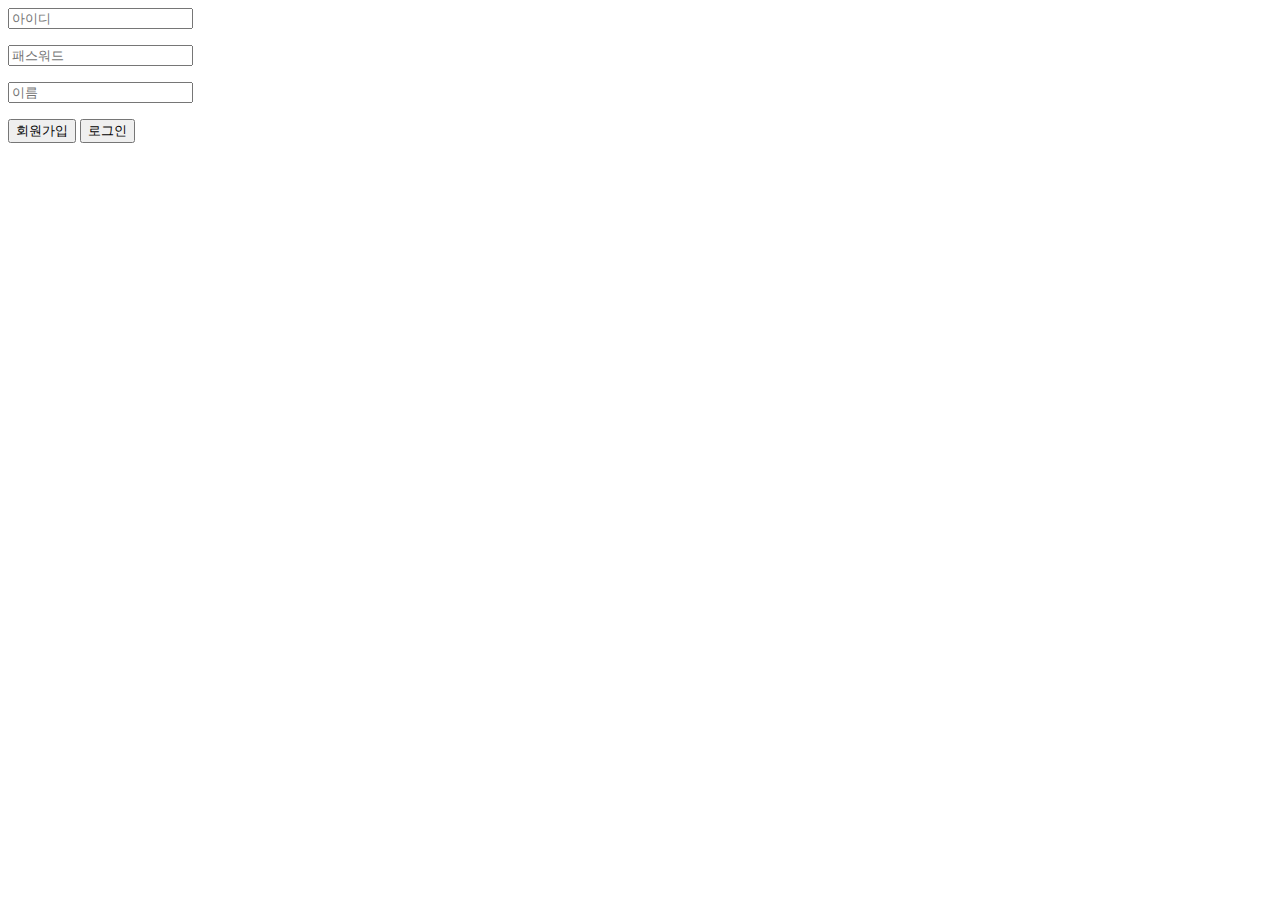
<file: src/main/resources/templates/join.html>
<html xmlns:layout="http://www.ultraq.net.nz/thymeleaf/layout" layout:decorate="~{layout/default}">

<th:block layout:fragment="content">
    <form id="frm">
        <p>
            <input type="text" id="loginId" name="loginId" placeholder="아이디"/>
        </p>
        <p>
            <input type="password" id="password" name="password" placeholder="패스워드"/>
        </p>
        <p>
            <input type="text" id="name" name="name" placeholder="이름"/>
        </p>
        <p>
            <input type="button" value="회원가입" onclick="join()" />
            <input type="button" value="로그인" onclick="window.location.href = '/login'" />
        </p>
    </form>
</th:block>

<th:block layout:fragment="script">
    <script>
        const join = async () => {
            try {
                let res = await ajaxApi.post("/user/join", serializeObject("#frm"));
                console.log(res);
            } catch (ex) {
                console.error(ex);
            }
        }
    </script>
</th:block>
</html>
</file>
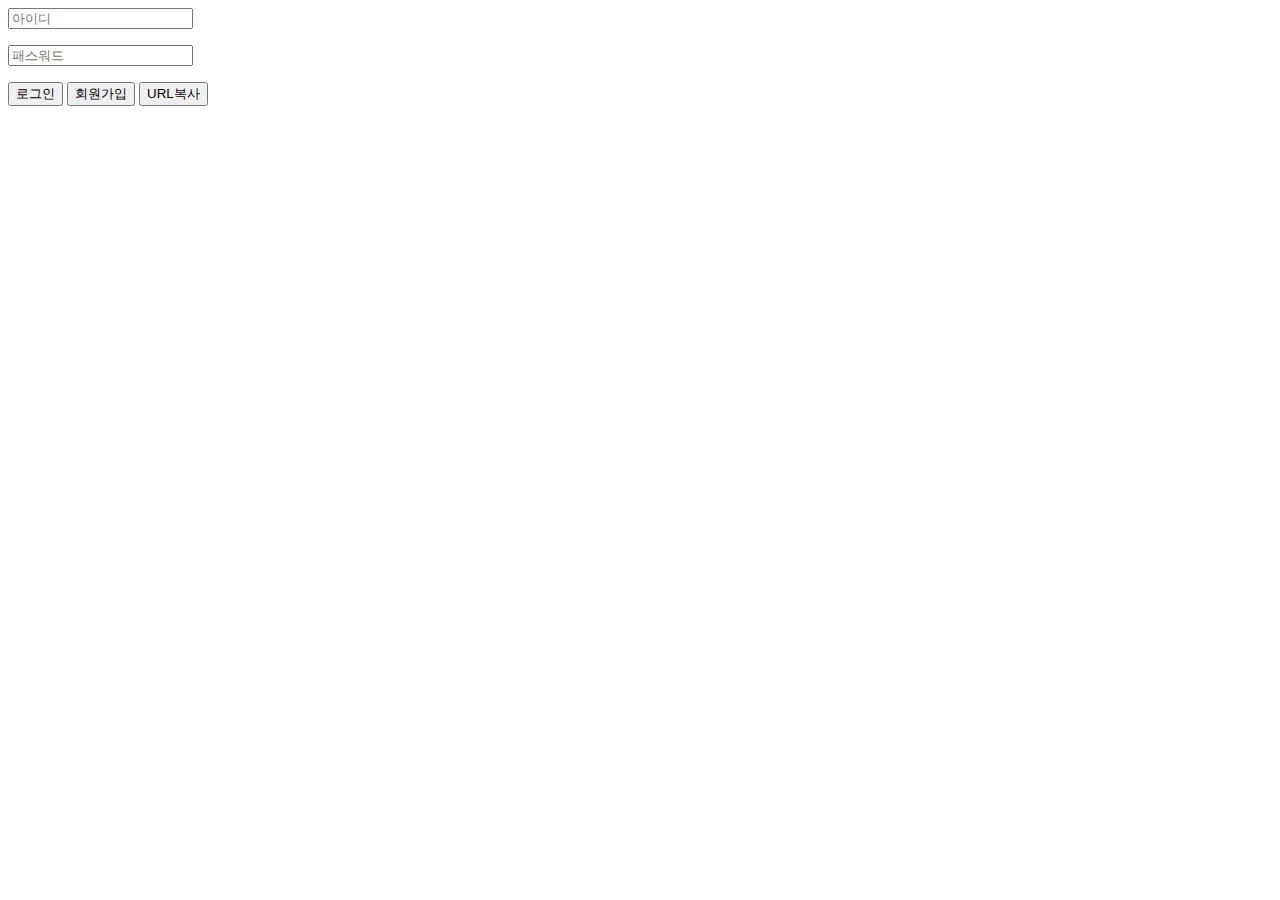
<file: src/main/resources/templates/login.html>
<html xmlns:layout="http://www.ultraq.net.nz/thymeleaf/layout" layout:decorate="~{layout/default}">

<th:block layout:fragment="content">
    <form id="frm">
        <p>
            <input type="text" id="loginId" name="loginId" placeholder="아이디"/>
        </p>
        <p>
            <input type="password" id="password" name="password" placeholder="패스워드"/>
        </p>
        <p>
            <input type="button" value="로그인" onclick="login()" />
            <input type="button" value="회원가입" onclick="window.location.href = '/join'" />
            <input type="button" value="URL복사" onclick="clipUrl('URL이 복사되었습니다.')">
        </p>
    </form>
</th:block>

<th:block layout:fragment="script">
    <script>
        const login = async() => {
            return;
            try {
                let res = await ajaxApi.post(
                    "/loginProc",
                    serializeObject("#frm"),
                    {'Content-type': 'x-www-form-urlencoded'}
                );
                window.location.href = "/";
            } catch (ex) {
                alert("로그인아이디와 비밀번호를 확인해주세요.");
                console.error(ex);
            }
        }
    </script>
</th:block>
</html>
</file>
